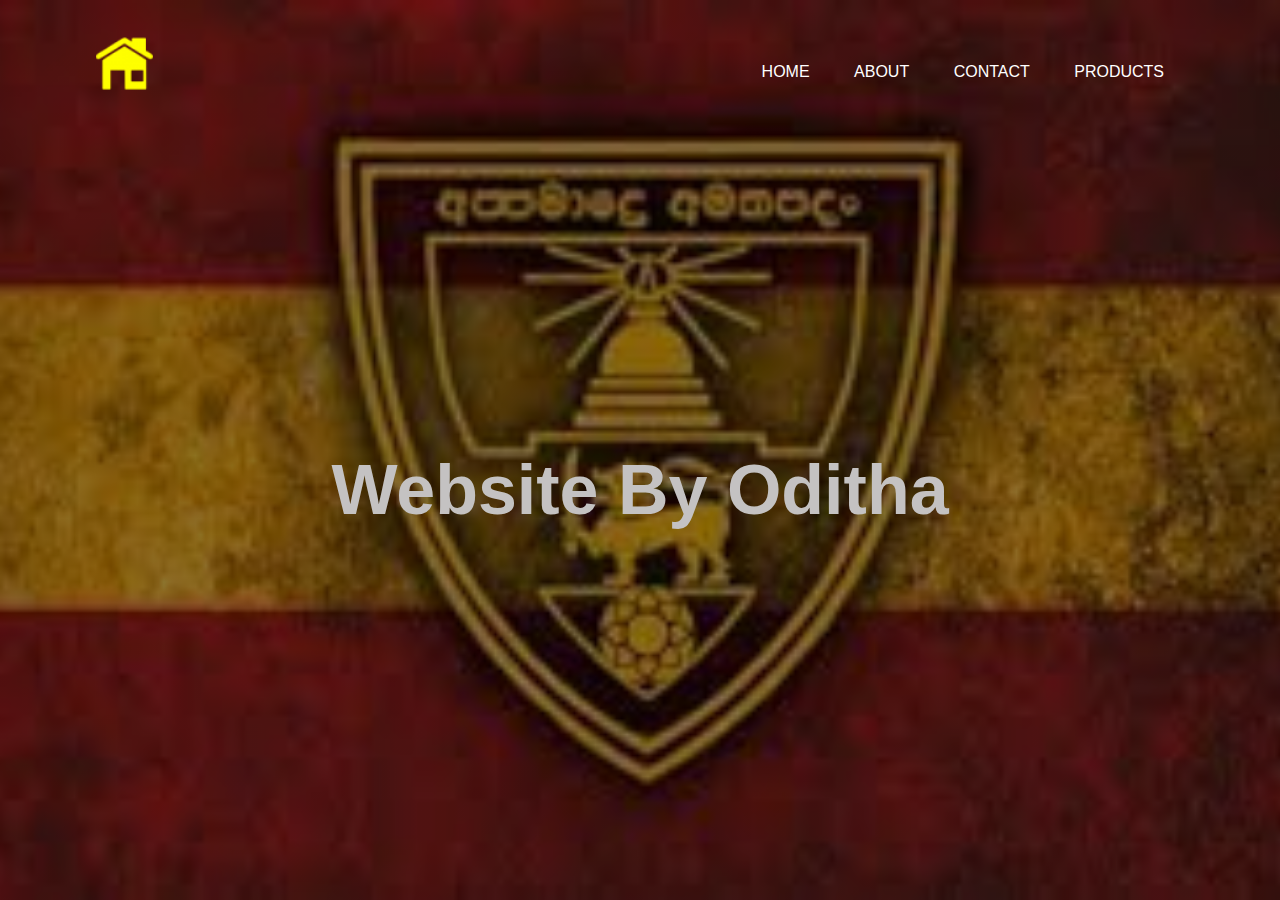
<file: index.html>
<html>
    <head>
        <title>Website By Oditha</title>
        <link rel="stylesheet" href="assest/cssfile.css">
    </head>
    <body>
        <div class="banner">
            <div class="topbar">
                <img src="assest/home.png" class="logo">
                <ul>
                    <li><a href="#">Home</a></li>
                    <li><br><a href="About.html">About</a></li>
                    <li><a href="contact.html">contact</a></li>
                    <li><a href="products.html">products</a></li>
                </ul>
            </div>
            <div>
                <div class="topic">
                    <h1>Website By Oditha</h1>
                </div>
            </div>
        </div>
    </body>
</html>
</file>
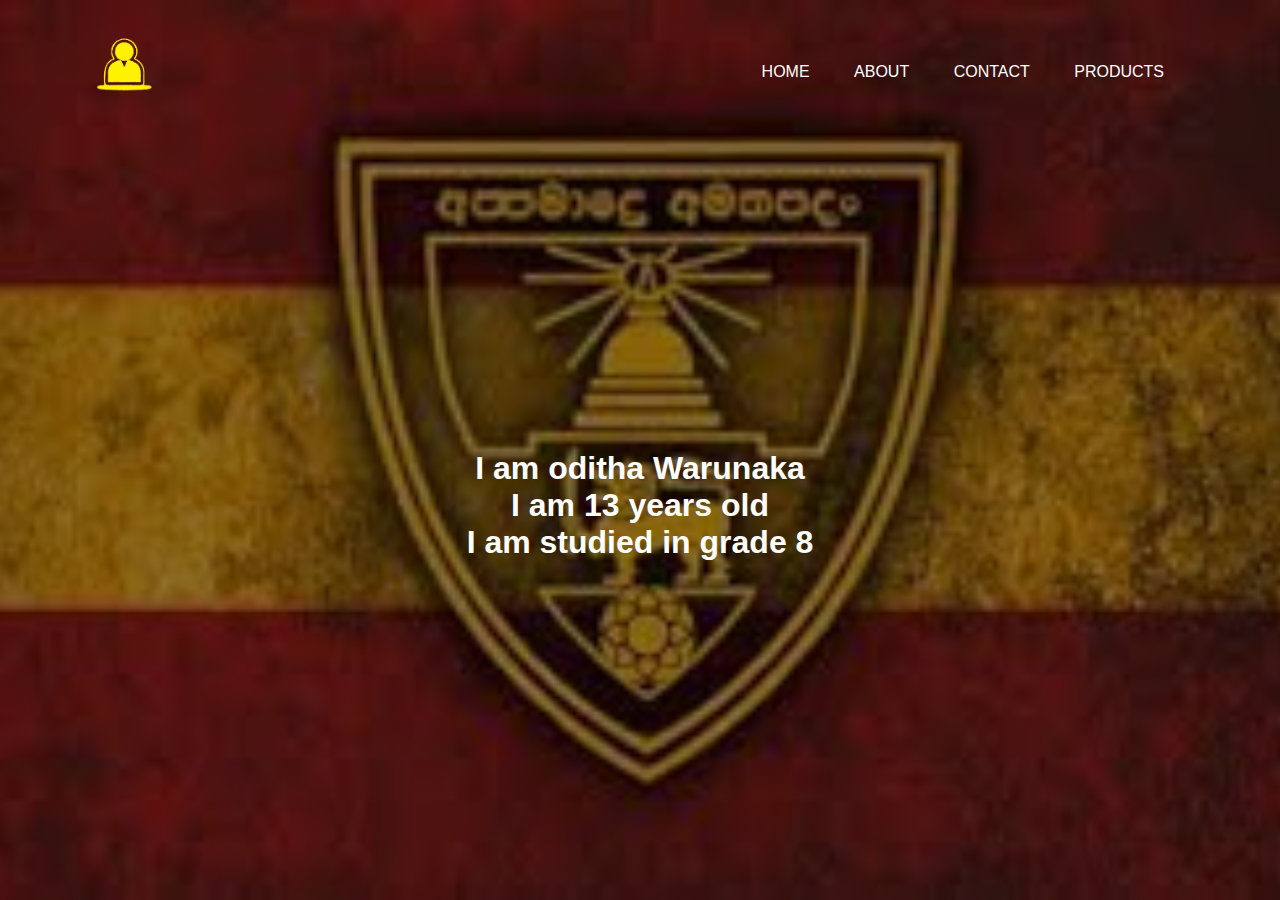
<file: About.html>
<html>
    <head>
        <title>Website By Oditha</title>
        <link rel="stylesheet" href="assest/cssfile.css">
    </head>
    <body>
        <div class="banner">
            <div class="topbar">
                <img src="assest/about.png" class="logo">
                <ul>
                    <li><a href="index.html">Home</a></li>
                    <li><br><a href="#">About</a></li>
                    <li><a href="contact.html">contact</a></li>
                    <li><a href="products.html">products</a></li>
                </ul>
            </div>
            <div>
                <div class="about">
                    <h1>I am oditha Warunaka</h1>
                    <h1>I am 13 years old</h1>
                    <h1>I am studied in grade 8</h1>
                </div>
            </div>
        </div>
    </body>
</html>
</file>
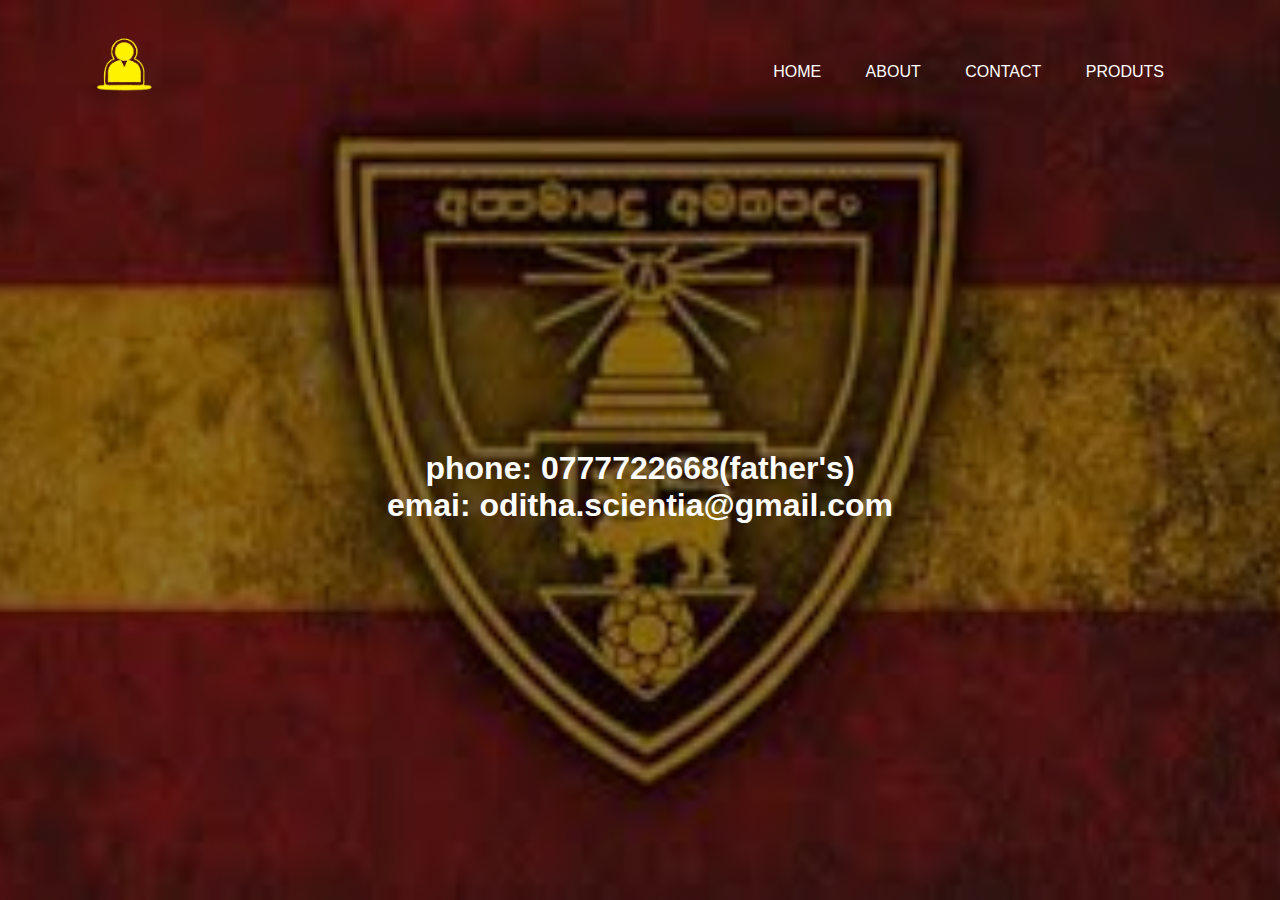
<file: contact.html>
<html>
    <head>
        <title>Website By Oditha</title>
        <link rel="stylesheet" href="assest/cssfile.css">
    </head>
    <body>
        <div class="banner">
            <div class="topbar">
                <img src="assest/about.png" class="logo">
                <ul>
                    <li><a href="index.html">Home</a></li>
                    <li><br><a href="About.html">About</a></li>
                    <li><a href="#">contact</a></li>
                    <li><a href="products.html">produts</a></li>
                </ul>
            </div>
            <div>
                <div class="contact">
                    <h1>phone: 0777722668(father's)</h1>
                    <h1>emai: oditha.scientia@gmail.com</h1>
                </div>
            </div>
        </div>
    </body>
</html>
</file>
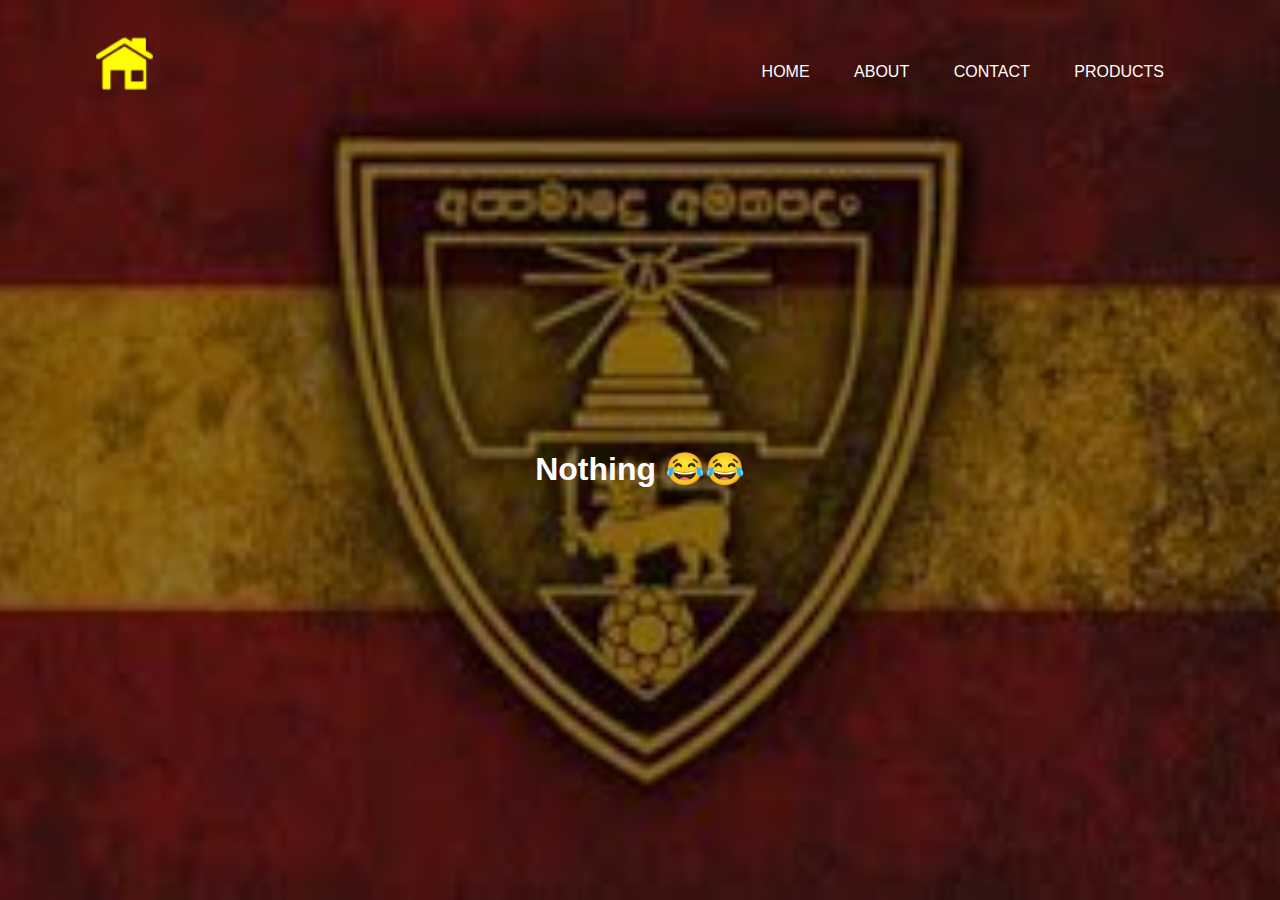
<file: products.html>
<html>
    <head>
        <title>Website By Oditha</title>
        <link rel="stylesheet" href="assest/cssfile.css">
    </head>
    <body>
        <div class="banner">
            <div class="topbar">
                <img src="assest/home.png" class="logo">
                <ul>
                    <li><a href="index.html">Home</a></li>
                    <li><br><a href="About.html">About</a></li>
                    <li><a href="contact.html">contact</a></li>
                    <li><a href="#">products</a></li>
                </ul>
            </div>
            <div>
                <div class="products">
                    <h1>Nothing 😂😂</h1>
                </div>
            </div>
        </div>
    </body>
</html>
</file>
<file: assest/cssfile.css>
*{
    margin: 0;
    padding: 0;
    font-family: sans-serif;
}
.banner{
    width: 100%;
    height: 100vh;
    background-image: linear-gradient(rgba(0, 0, 0, 0.452),rgba(0, 0, 0, 0.452)),url(anandacollege.jpg);
    background-size: cover;
    background-position: center;
}
.topbar{
    width: 85%;
    margin: auto;
    padding: 35px 0;
    display: flex;
    align-items: center;
    justify-content: space-between;
}
.logo{
    width: 1.5cm;
    cursor: pointer;
}
.topbar ul li{
    list-style: none;
    display: inline-block;
    margin: 0 20px;
    position: relative;
}
.topbar ul li a{
    text-decoration: none;
    color: #fff;
    text-transform: uppercase;
}
.topbar ul li::after{
    content: '';
    height: 3px;
    width: 0;
    background: #fbff00;
    position: absolute;
    left: 0;
    bottom: -8px;
    transition: 0.5s;
}
.topbar ul li:hover::after{
    width: 100%;
}
.topic{
    width: 100%;
    position: absolute;
    top: 50%;
    transform: translateY(-50);
    text-align: center;
    color:rgb(196, 194, 194);
}
.topic h1{
    font-size: 70px;
    margin-top: 0px;
}
button{
    width: 200px;
    padding: 15px 0;
    text-align: center;
    margin: 20px 10px;
    border-radius: 25px;
    font-weight: bold;
    border: 2px solid #fbff00;
    background: transparent;
    color: #fff;
    cursor: pointer;
    position: relative;
    overflow: hidden;
}
span{
    background: #fbff00;
    height: 100%;
    width: 100%;
    border-radius: 25px;
    position: absolute;
    left: 0;
    bottom: 0;
    z-index: -1;
}
.drop-down-1{
    display: none;
}
.About{
    width: 100%;
    position: absolute;
    top: 50%;
    transform: translateY(-50);
    text-align: center;
    color:rgb(255, 255, 255);
}
.contact{
    width: 100%;
    position: absolute;
    top: 50%;
    transform: translateY(-50);
    text-align: center;
    color:rgb(255, 255, 255);
}
.products{
    width: 100%;
    position: absolute;
    top: 50%;
    transform: translateY(-50);
    text-align: center;
    color:rgb(255, 255, 255);
}
</file>
